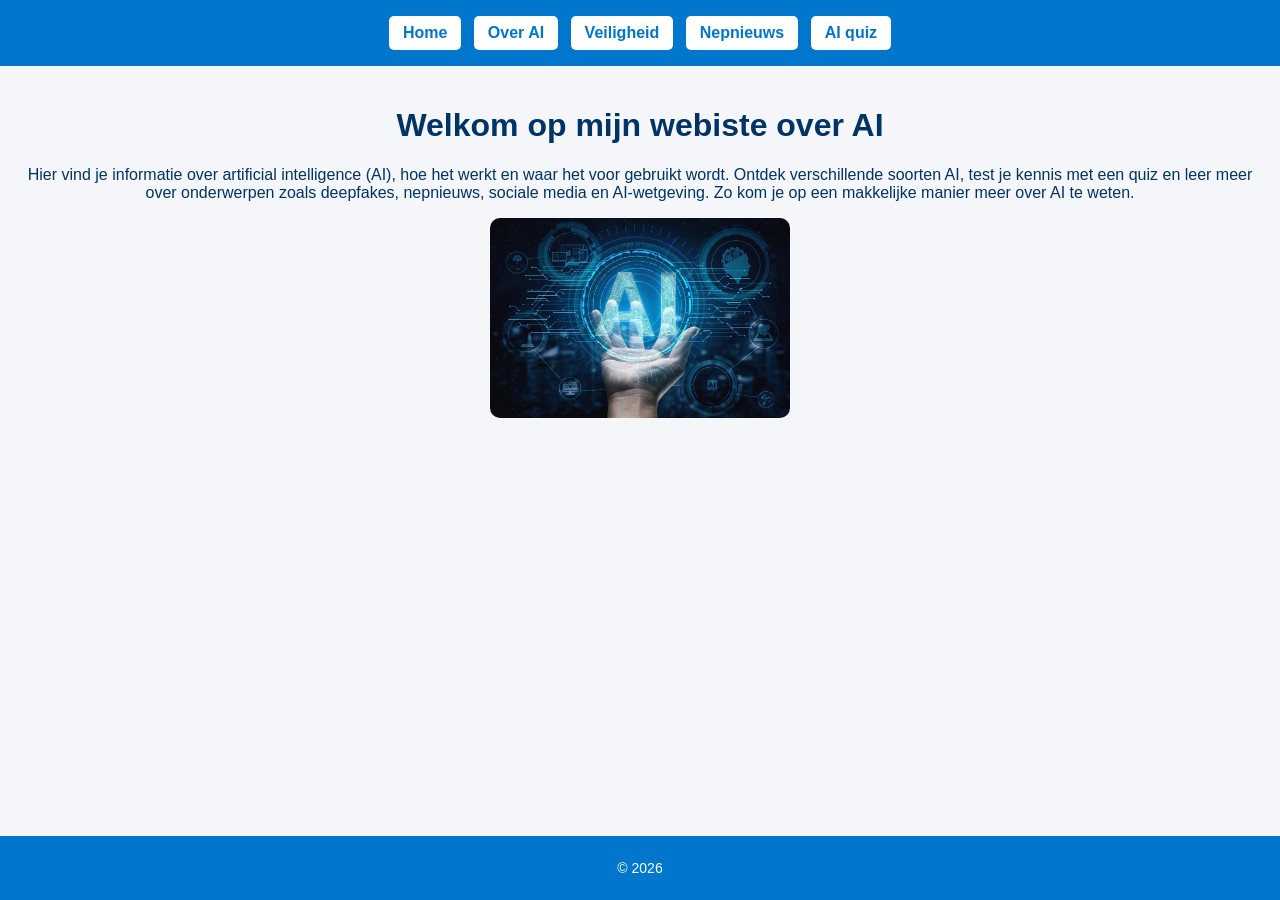
<file: index.html>
<!DOCTYPE html>
<html lang="en">
<head>
  <meta charset="UTF-8">
  <meta name="viewport" content="width=device-width, initial-scale=1.0">
  <title>AI website</title>
  <link rel="stylesheet" href="style.css">
</head>
<body>

<header>
    <nav>
      <a href="index.html">Home</a>
      <a href="over.html">Over AI</a>
      <a href="veiligheid.html">Veiligheid</a>
      <a href="nieuws.html">Nepnieuws</a>
      <a href="quiz.html">AI quiz</a>
    </nav>
</header>


<main>

<div class="text">
    <h1>Welkom op mijn webiste over AI</h1>
    <p>
    Hier vind je informatie over artificial intelligence (AI), hoe het werkt en waar het voor gebruikt wordt.
    Ontdek verschillende soorten AI, test je kennis met een quiz en leer meer over onderwerpen zoals deepfakes, nepnieuws, sociale media en AI-wetgeving.
    Zo kom je op een makkelijke manier meer over AI te weten.
    </p>
</div> 


<div class="photo">
    <img src="AI.jpg" alt="photo">
</div>

</main>

<footer>
  <p>© 2026</p>
</footer>

</body>
</html>
</file>
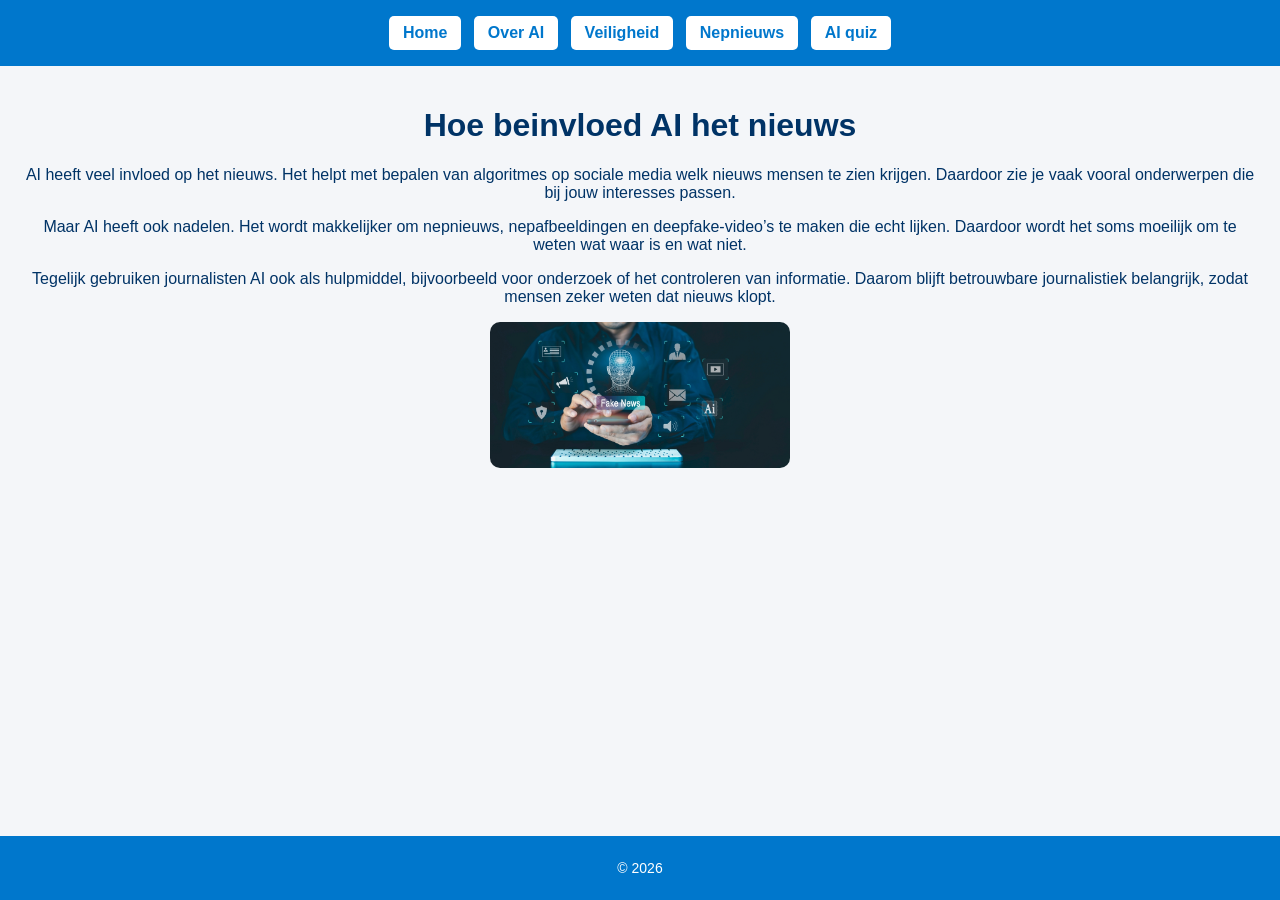
<file: nieuws.html>
<!DOCTYPE html>
<html lang="en">
<head>
  <meta charset="UTF-8">
  <meta name="viewport" content="width=device-width, initial-scale=1.0">
  <title>AI website</title>
  <link rel="stylesheet" href="style.css">
</head>
<body>

<header>
    <nav>
      <a href="index.html">Home</a>
      <a href="over.html">Over AI</a>
      <a href="veiligheid.html">Veiligheid</a>
      <a href="nieuws.html">Nepnieuws</a>
      <a href="quiz.html">AI quiz</a>
    </nav>
</header>

<main>

<div class="text">
    <h1>Hoe beinvloed AI het nieuws</h1>
    <p>AI heeft veel invloed op het nieuws. Het helpt met bepalen van algoritmes op sociale media welk nieuws mensen te zien krijgen. Daardoor zie je vaak vooral onderwerpen die bij jouw interesses passen.</p>

    <p>Maar AI heeft ook nadelen. Het wordt makkelijker om nepnieuws, nepafbeeldingen en deepfake-video’s te maken die echt lijken. Daardoor wordt het soms moeilijk om te weten wat waar is en wat niet.</p>

    <p>Tegelijk gebruiken journalisten AI ook als hulpmiddel, bijvoorbeeld voor onderzoek of het controleren van informatie. Daarom blijft betrouwbare journalistiek belangrijk, zodat mensen zeker weten dat nieuws klopt.</p>

</div> 

<div class="photo">
    <img src="fake news.jpg" alt="photo">
</div>

</main>

<footer>
  <p>© 2026</p>
</footer>

</body>
</html>
</file>
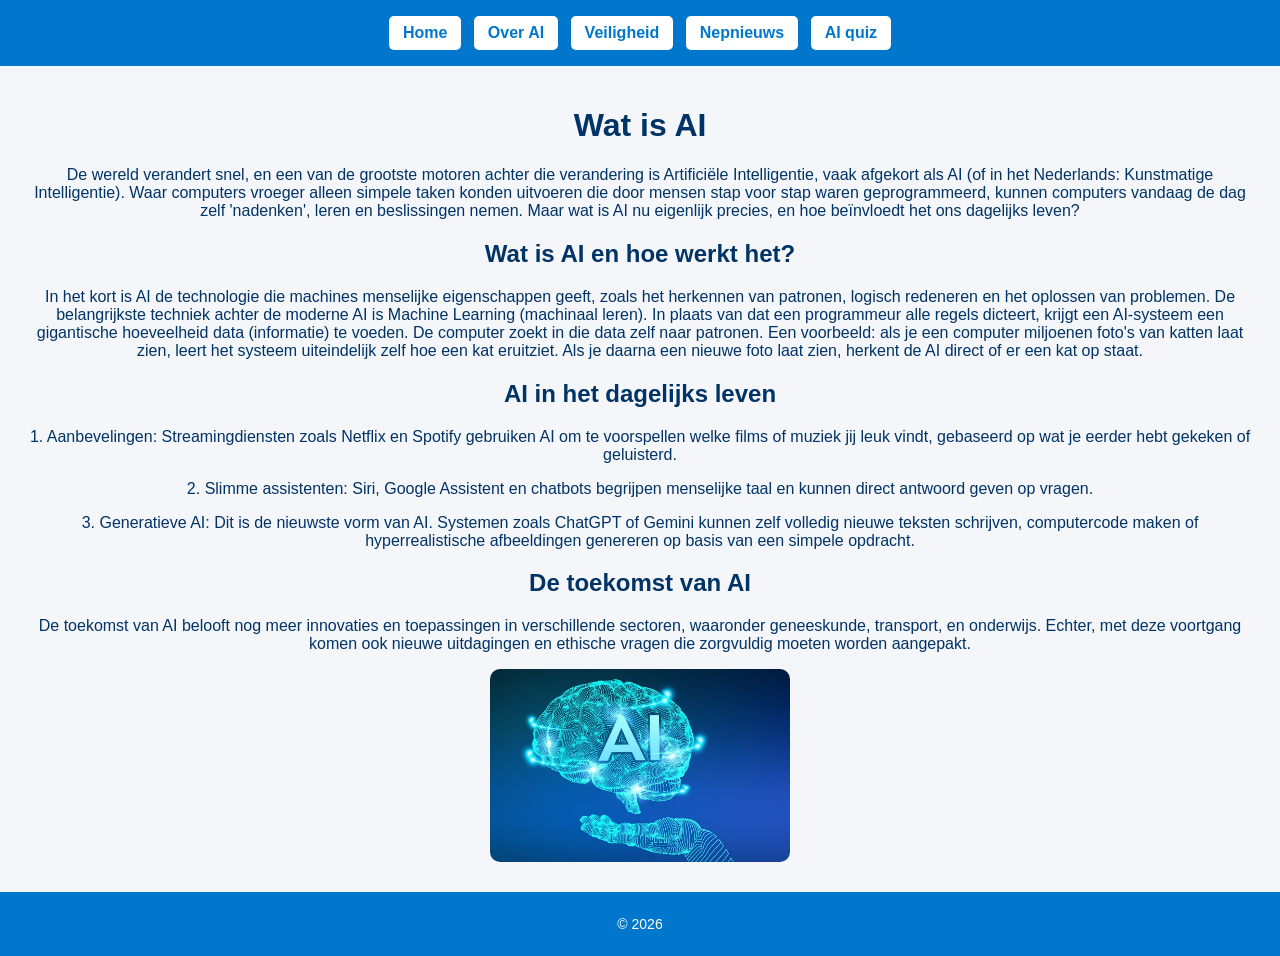
<file: over.html>
<!DOCTYPE html>
<html lang="en">
<head>
  <meta charset="UTF-8">
  <meta name="viewport" content="width=device-width, initial-scale=1.0">
  <title>AI website</title>
  <link rel="stylesheet" href="style.css">
</head>
<body>

<header>
    <nav>
      <a href="index.html">Home</a>
      <a href="over.html">Over AI</a>
      <a href="veiligheid.html">Veiligheid</a>
      <a href="nieuws.html">Nepnieuws</a>
      <a href="quiz.html">AI quiz</a>
    </nav>
</header>

<main>

<div class="text">
    <h1>Wat is AI</h1>
    <p>De wereld verandert snel, en een van de grootste motoren achter die verandering is Artificiële Intelligentie, vaak afgekort als AI (of in het Nederlands: Kunstmatige Intelligentie). Waar computers vroeger alleen simpele taken konden uitvoeren die door mensen stap voor stap waren geprogrammeerd, kunnen computers vandaag de dag zelf 'nadenken', leren en beslissingen nemen. Maar wat is AI nu eigenlijk precies, en hoe beïnvloedt het ons dagelijks leven?
    </p>
    <h2>Wat is AI en hoe werkt het?</h2>
    <p>In het kort is AI de technologie die machines menselijke eigenschappen geeft, zoals het herkennen van patronen, logisch redeneren en het oplossen van problemen.

De belangrijkste techniek achter de moderne AI is Machine Learning (machinaal leren). In plaats van dat een programmeur alle regels dicteert, krijgt een AI-systeem een gigantische hoeveelheid data (informatie) te voeden. De computer zoekt in die data zelf naar patronen. Een voorbeeld: als je een computer miljoenen foto's van katten laat zien, leert het systeem uiteindelijk zelf hoe een kat eruitziet. Als je daarna een nieuwe foto laat zien, herkent de AI direct of er een kat op staat.
</p>
    <h2>AI in het dagelijks leven</h2>
    <p>1. Aanbevelingen: Streamingdiensten zoals Netflix en Spotify gebruiken AI om te voorspellen welke films of muziek jij leuk vindt, gebaseerd op wat je eerder hebt gekeken of geluisterd.
    </p>
    <p>2. Slimme assistenten: Siri, Google Assistent en chatbots begrijpen menselijke taal en kunnen direct antwoord geven op vragen.
     </p>
     <p>3. Generatieve AI: Dit is de nieuwste vorm van AI. Systemen zoals ChatGPT of Gemini kunnen zelf volledig nieuwe teksten schrijven, computercode maken of hyperrealistische afbeeldingen genereren op basis van een simpele opdracht.
    </p>
    <h2>De toekomst van AI</h2>
    <p>De toekomst van AI belooft nog meer innovaties en toepassingen in verschillende sectoren, waaronder geneeskunde, transport, en onderwijs. Echter, met deze voortgang komen ook nieuwe uitdagingen en ethische vragen die zorgvuldig moeten worden aangepakt.
    </p>
</div> 

<div class="photo">
    <img src="watisai.jpg" alt="photo">
</div>

</main>

<footer>
  <p>© 2026</p>
</footer>

</body>
</html>
</file>
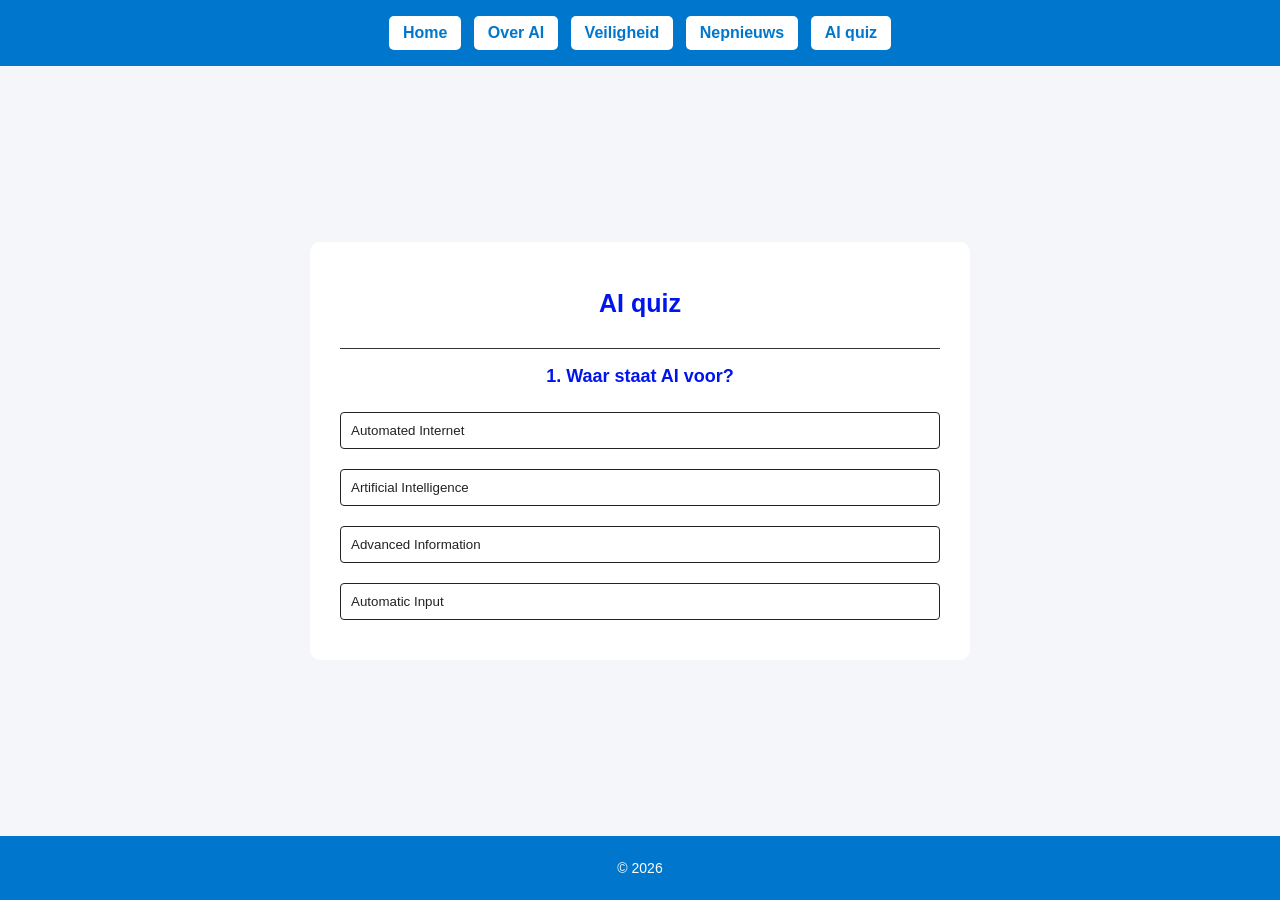
<file: quiz.html>
<!DOCTYPE html>
<html lang="nl">
<head>
    <meta charset="UTF-8">
    <meta name="viewport" content="width=device-width, initial-scale=1.0">
    <title>Quiz</title>

    <link rel="stylesheet" href="style.css">
</head>
<body class="quiz-page">
<header>
    <nav>
      <a href="index.html">Home</a>
      <a href="over.html">Over AI</a>
      <a href="veiligheid.html">Veiligheid</a>
      <a href="nieuws.html">Nepnieuws</a>
      <a href="quiz.html">AI quiz</a>
    </nav>
</header>
<main>
    <div class="app">
    <h1>AI quiz</h1>
    <div class="quiz">
        <h2 id="question">Question goes here</h2>
        <div id="answer-buttons">
            <button class="btn">Answer 1</button>
            <button class="btn">Answer 2</button>
            <button class="btn">Answer 3</button>
            <button class="btn">Answer 4</button>
        </div>
        <button id="next-btn">Next</button>
    </div>
    </div>
</main>    
<script src="script.js"></script>
<footer>
  <p>© 2026</p>
</footer>
</body>
</html>
</file>
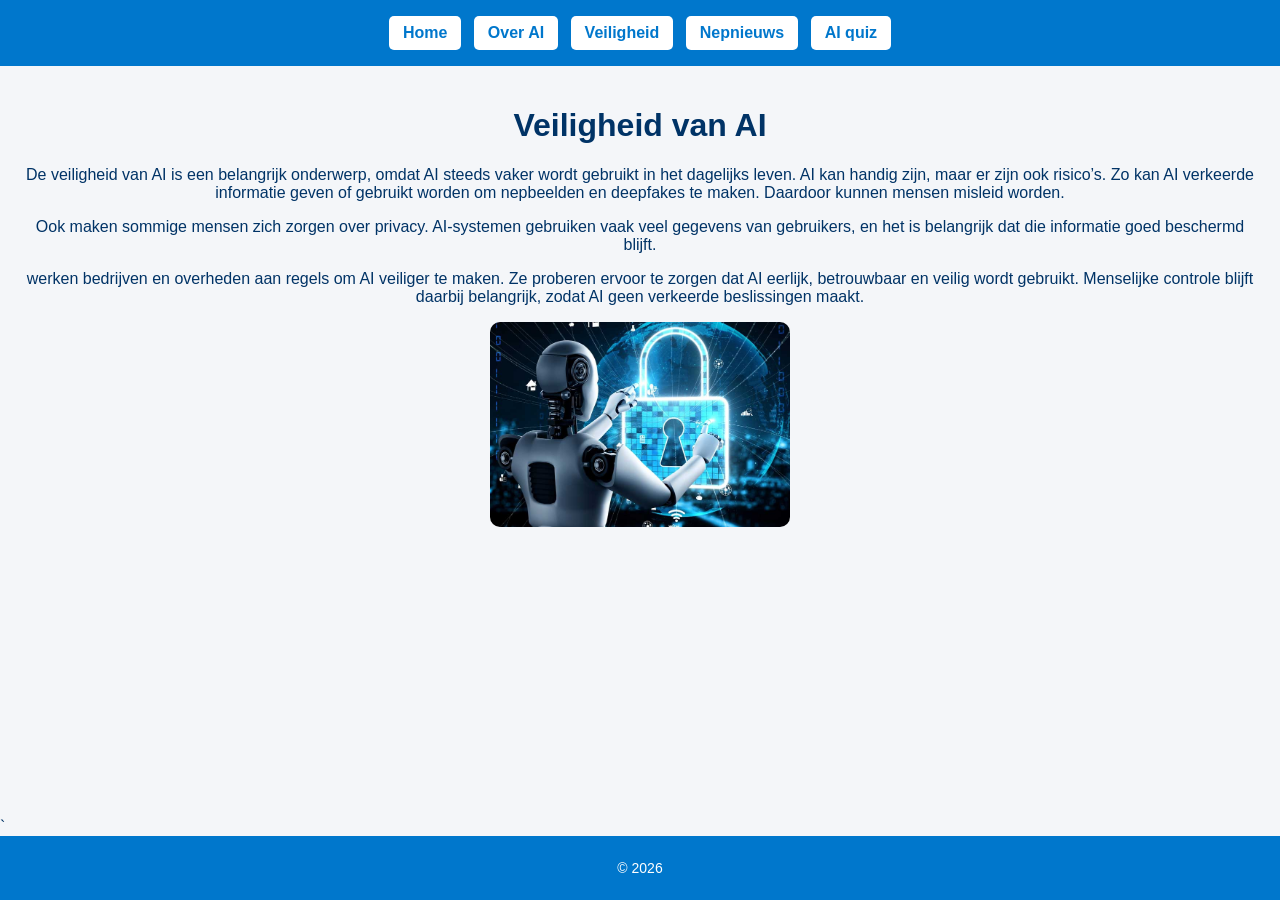
<file: veiligheid.html>
<!DOCTYPE html>
<html lang="en">
<head>
  <meta charset="UTF-8">
  <meta name="viewport" content="width=device-width, initial-scale=1.0">
  <title>AI website</title>
  <link rel="stylesheet" href="style.css">
</head>
<body>

<header>
    <nav>
      <a href="index.html">Home</a>
      <a href="over.html">Over AI</a>
      <a href="veiligheid.html">Veiligheid</a>
      <a href="nieuws.html">Nepnieuws</a>
      <a href="quiz.html">AI quiz</a>
    </nav>
</header>


<main>

<div class="text">
    <h1>Veiligheid van AI</h1>
    <p>
De veiligheid van AI is een belangrijk onderwerp, omdat AI steeds vaker wordt gebruikt in het dagelijks leven. AI kan handig zijn, maar er zijn ook risico’s. Zo kan AI verkeerde informatie geven of gebruikt worden om nepbeelden en deepfakes te maken. Daardoor kunnen mensen misleid worden.</p>

<p>Ook maken sommige mensen zich zorgen over privacy. AI-systemen gebruiken vaak veel gegevens van gebruikers, en het is belangrijk dat die informatie goed beschermd blijft.</p>

<p> werken bedrijven en overheden aan regels om AI veiliger te maken. Ze proberen ervoor te zorgen dat AI eerlijk, betrouwbaar en veilig wordt gebruikt. Menselijke controle blijft daarbij belangrijk, zodat AI geen verkeerde beslissingen maakt.</p>

</div> 


<div class="photo">
    <img src="aiveilig.jpg" alt="photo">
</div>

</main>
`
<footer>
  <p>© 2026</p>
</footer>

</body>
</html>
</file>
<file: style.css>
html, body {
  margin: 0;
  padding: 0;
  min-height: 100%;
}


body {
  min-height: 100vh;
  display: flex;
  flex-direction: column;
  font-family: Arial, sans-serif;
  background: #f4f6f9;
  color: #003366;
}

img {
  max-width: 300px;
  width: 100%;
  height: auto;
  border-radius: 10px;
  display: block;
  margin: 10px auto;
}



header {
  background: #0077cc;
  padding: 12px;
  text-align: center;
}


nav a {
  display: inline-block;
  background: white;
  color: #0077cc;
  padding: 8px 14px;
  margin: 4px;
  text-decoration: none;
  border-radius: 5px;
  font-weight: bold;
  transition: 0.3s;
}

nav a:hover {
  background: #005fa3;
  color: white;
}


main {
  flex: 1;
  text-align: center;
  padding: 20px;
}


footer {
  background: #0077cc;
  padding: 10px;
  text-align: center;
  color: white;
  font-size: 14px;
}

.quiz-page main {
  display: flex;
  justify-content: center;
  align-items: center;
}


.quiz-page .app {
  background: #fff;
  width: 90%;
  max-width: 600px;
  border-radius: 10px;
  padding: 30px;
}


.quiz-page .app h1 {
  font-size: 25px;
  color: #0014ed;
  font-weight: 600;
  border-bottom: 1px solid #333;
  padding-bottom: 30px;
}


.quiz-page h2 {
  font-size: 18px;
  color: #0014ed;
  font-weight: 600;
}


.btn {
  background: #fff;
  color: #222;
  font-weight: 500;
  width: 100%;
  border: 1px solid #222;
  padding: 10px;
  margin: 10px 0;
  text-align: left;
  border-radius: 4px;
  cursor: pointer;
  transition: all 0.3s;
}

.btn:hover {
  background: #222;
  color: #fff;
}

#next-btn {
  background: #0014ed;
  color: #fff;
  font-weight: 500;
  width: 150px;
  border: 0;
  padding: 10px;
  margin: 20px auto 0;
  border-radius: 4px;
  cursor: pointer;
  display: none;
}

.correct {
  background: #9aeabc;
}

.incorrect {
  background: #ff9393;
}
</file>
